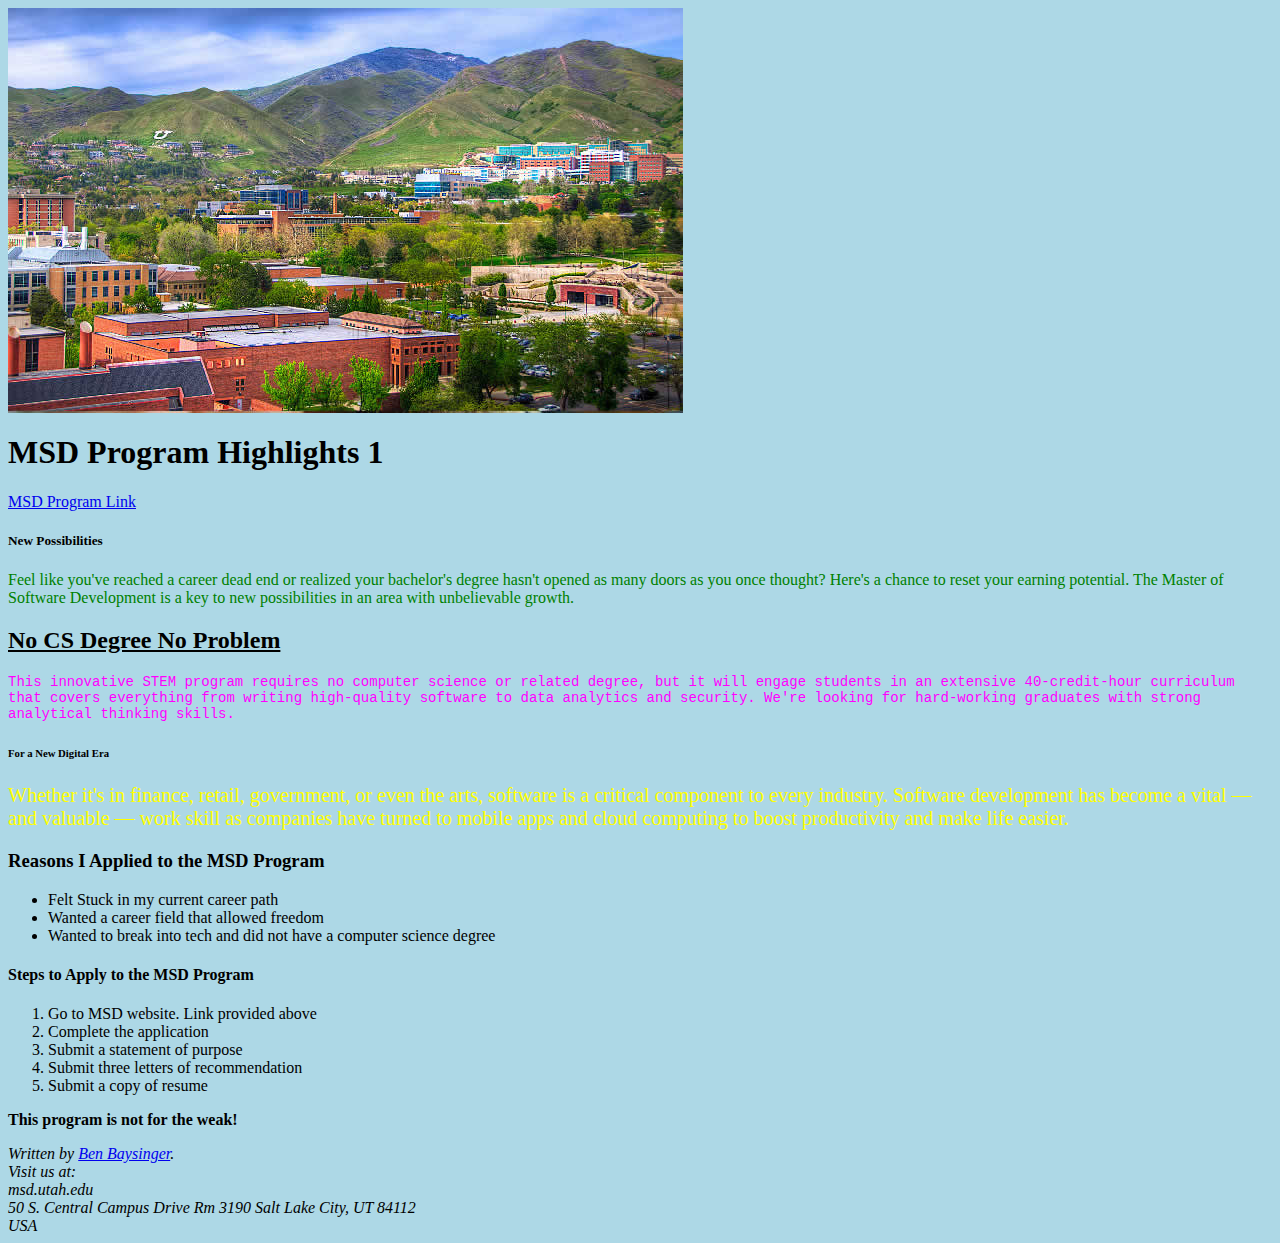
<file: Java/ThreadedWebServer/index.html>
<html>
<head>
    <link rel="stylesheet" type="text/css" href="style1.css">
    <title>
        MSD Program Highlights
     </title>
</head>

<body>
    <img src="banner-visitor.jpg"/>
<h1>
    MSD Program Highlights 1
</h1>
<a href="https://msd.utah.edu/"> MSD Program Link</a>

<h5>
<b>
    New Possibilities
</b>
</h5>
<p class="greenPar">
    Feel like you've reached a career dead end or realized your bachelor's degree hasn't opened as many doors as you once thought? Here's a chance to reset your earning potential. The Master of Software Development is a key to new possibilities in an area with unbelievable growth.
</p>

<h2>
    <u>
        No CS Degree No Problem
    </u>
</h2>
<p class = "purplePar">
This innovative STEM program requires no computer science or related degree, but it will engage students in an extensive 40-credit-hour curriculum that covers everything from writing high-quality software to data analytics and security. We're looking for hard-working graduates with strong analytical thinking skills.
</p>

<h6>
    For a New Digital Era
</h6>
<p id="Par1">
    Whether it's in finance, retail, government, or even the arts, software is a critical component to every industry.  Software development has become a vital — and valuable — work skill as companies have turned to mobile apps and cloud computing to boost productivity and make life easier.
</p>



<h3>
    Reasons I Applied to the MSD Program
</h3>

<ul>
    <li> Felt Stuck in my current career path</li>
    <li> Wanted a career field that allowed freedom</li>
    <li> Wanted to break into tech and did not have a computer science degree</li>

</ul>


<h4>
    Steps to Apply to the MSD Program
</h4>
<p>
    <ol>
        <li> Go to MSD website. Link provided above</li>
        <li> Complete the application </li>
        <li> Submit a statement of purpose</li>
        <li> Submit three letters of recommendation </li>
        <li> Submit a copy of resume</li>
    </ol>
</p>

<p>
    <strong>This program is not for the weak!</strong>
</p>


<address>
    Written by <a href="u1097626@umail.utah.edu">Ben Baysinger</a>.<br>
    Visit us at:<br>
   msd.utah.edu<br>
   50 S. Central Campus Drive
   Rm 3190
   Salt Lake City, UT 84112<br>
    USA
    </address>



</body>
</html>
</file>
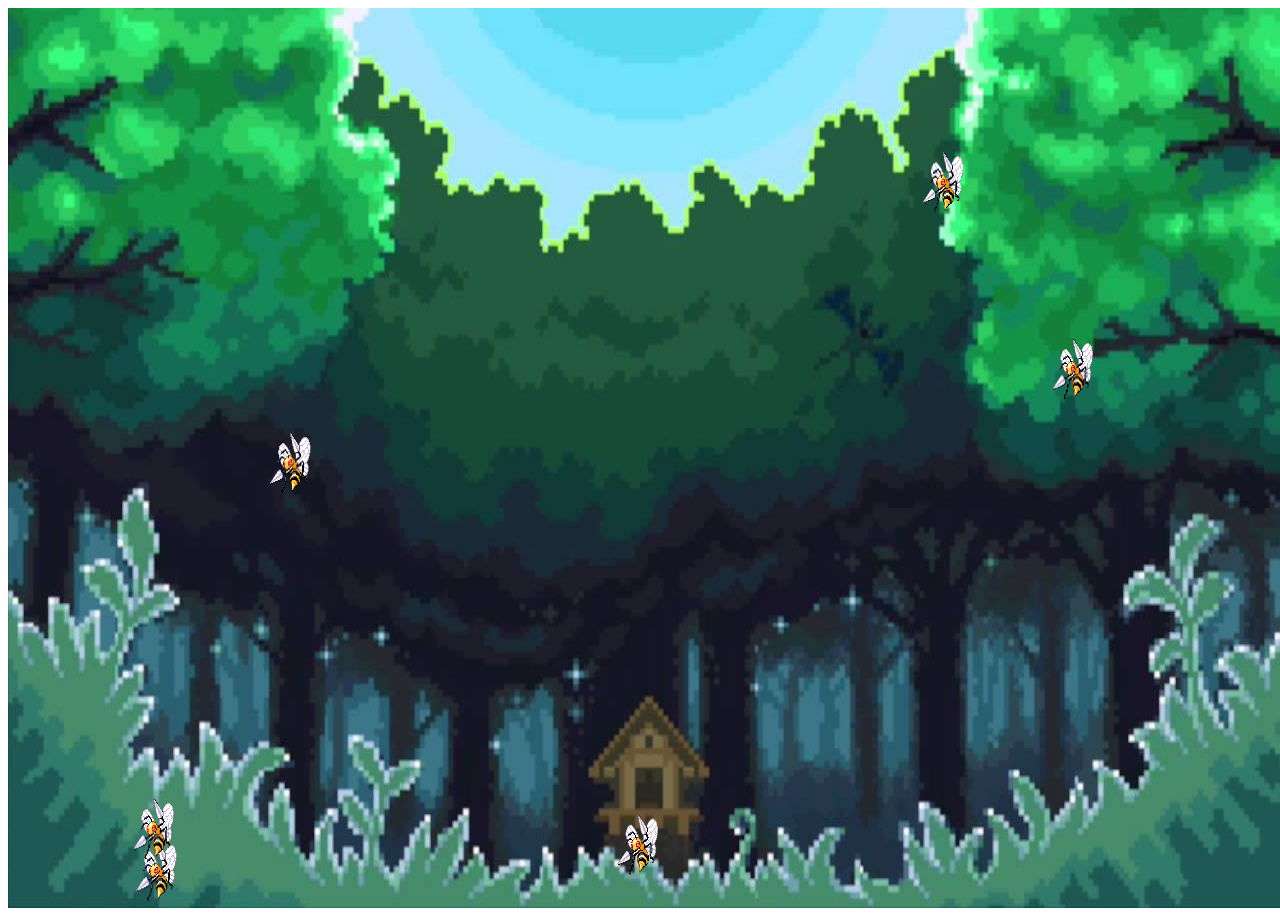
<file: JavaScript/NotTheBees/index.html>
<html>
<head>
    
<script defer src = "drawing_inclass.js"></script>
</head>

<body>
<canvas width = "1300" height = "500" id = "canvasDrawing" style = "background-color: grey">
</canvas>

<audio id="backgroundMusic" src="backgroundmusic.mp3" preload="auto"></audio>
<audio id="gameOverMusic" src="caught.mp3" preload="auto"></audio>
</body>
</html>
</file>
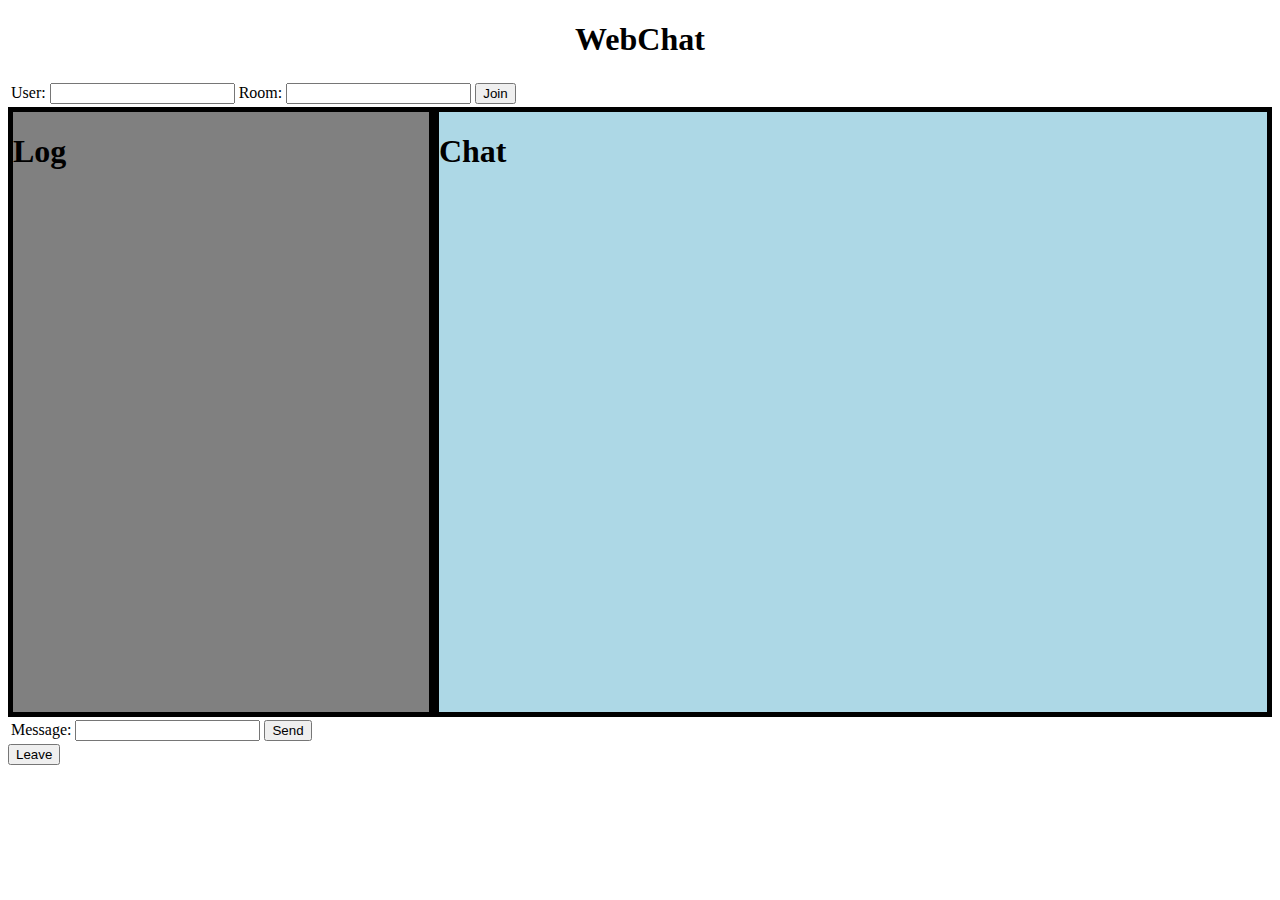
<file: Java/ThreadedWebServer/reasources/chat.html>
<!DOCTYPE html>
<html lang="en">
<head>
    <h1 align= "center">
        WebChat
    </h1>
  
    <title>WebChat</title>
    <link rel="stylesheet" type="text/css" href="chat.css">
</head>
<body>
    <script defer type="text/javascript" src="chat.js"> </script>
    <table> 
        <tr> 
            <td><label>User:</label></td>
            <td><input type="text" id="user" value="">
            </td>

            <td><label>Room:</label></td>
            <td><input type="text" id="room" value="">
                <button id = "join">Join</button>
            </td>
        </tr>
    </table>
    <div style="width: 100%; display: table;">
        <div style="display: table-row">
            <div id = "leftSide" style="width: 300px; height: 600px; display: table-cell;"> 
                <h1 align = "left">
                    Log
                </h1>
            </div>
            <div id = "rightSide" style="width: 600px; height: 600px;display: table-cell;">
                <h1 align = "left">
                    Chat
                </h1>
                </div>
        </div>
    </div>
    <table> 
        <tr> 
            <td><label>Message:</label></td>
            <td><input type="text" id="message" value="">
            <button id = "send">Send</button>
             </td>
        </tr>
    </table>
    <button id = "leave">Leave</button>
    
</body>
</html>
</file>
<file: Java/ThreadedWebServer/style1.css>
body{
    background-color: lightblue;
}

.purplePar{
    color: magenta;
    font-family: 'Courier New';
    font-size: 14px;
}

.greenPar {
    color:green;
    font-size: 16px;

}

#Par1 {
    color: yellow;
    font-family: 'Times New Roman', Times, serif;
    font-size: 20px;
}
</file>
<file: Java/ThreadedWebServer/reasources/chat.css>
#rightSide {

    overflow: auto; /* Enable both vertical and horizontal scrolling if content overflows */
}
</file>
